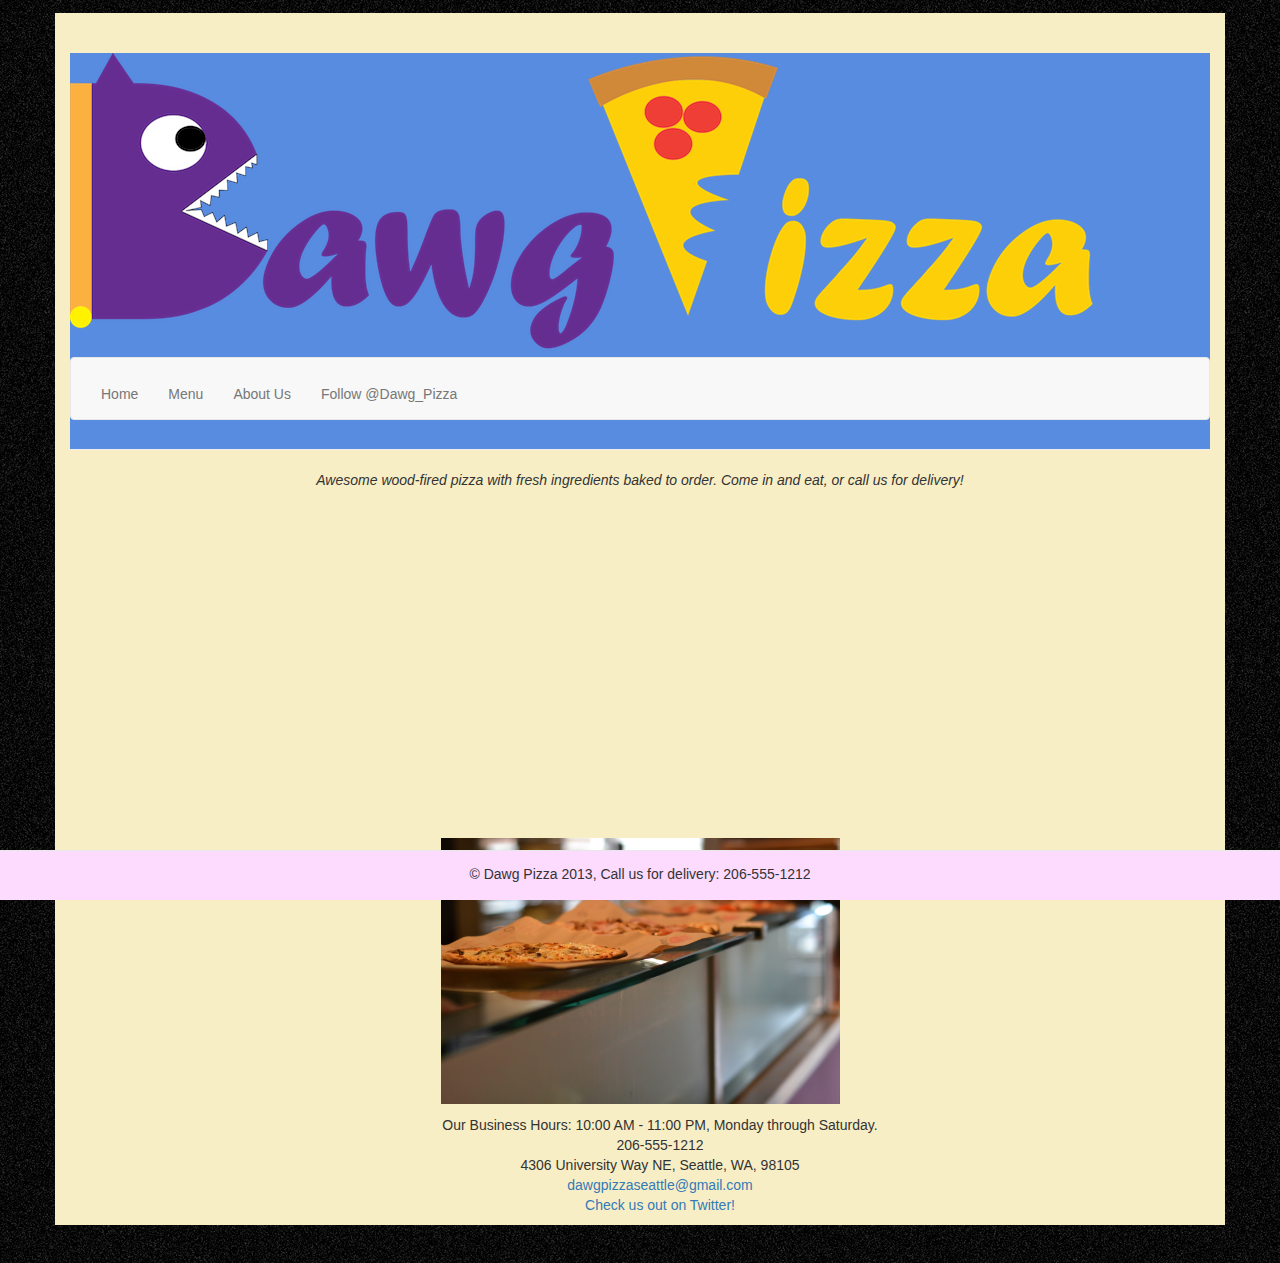
<file: index.html>
<!doctype html>
<!--
William Smyth May
2013-10-24
This is the Dawg Pizza 2.0 Home Page
Fully mobile compatible.
-->
<html>
<head>
    <meta charset="UTF-8">
    <meta name="author" content="wsmay1">
    <meta name="viewport" content="width=device-width, initial-scale=1.0"> 
    <link rel="shortcut icon" href="img/logo.png">
    <title>Dawg Pizza</title>
    
    <!-- hot link to Bootstrap stylesheet -->
    <link rel="stylesheet" href="https://netdna.bootstrapcdn.com/bootstrap/3.0.0/css/bootstrap.min.css">

    <!-- Override Style Sheet -->
    <link rel="stylesheet" href="css/styles.css">
</head>
<body>
	<div class="container">
		<div class="page-header">
			<a href="index.html"><img src="img/logo.png" alt="pizzaLogo" id="logo"></a>
			<nav class="navbar navbar-default" role="navigation">
				<div class="navbar-header">
					<button type="button" class="navbar-toggle" data-toggle="collapse" data-target=".navbar-ex1-collapse">
						<span class="sr-only">Toggle navigation</span>
						<span class="icon-bar"></span>
						<span class="icon-bar"></span>
						<span class="icon-bar"></span>
						<span class="icon-bar"></span>
					</button>
				</div>
				<div class="collapse navbar-collapse navbar-ex1-collapse">
					<ul class="nav navbar-nav">
						<li><a href="index.html">Home</a></li>
						<li><a href="menu.html">Menu</a></li>
						<li><a href="about.html">About Us</a></li>
						<li><a href="https://twitter.com/Dawg_Pizza" class="twitter-follow-button" data-show-count="false">Follow @Dawg_Pizza</a>
							<script>!function(d,s,id){var js,fjs=d.getElementsByTagName(s)[0],p=/^http:/.test(d.location)?'http':'https';if(!d.getElementById(id)){js=d.createElement(s);js.id=id;js.src=p+'://platform.twitter.com/widgets.js';fjs.parentNode.insertBefore(js,fjs);}}(document, 'script', 'twitter-wjs');</script>
						</li>
					</ul>
				</div>
			</nav>
		</div>
		<p class="center"><em>Awesome wood-fired pizza with fresh ingredients baked to order. Come in and eat, or call us for delivery!</em></p>
		<iframe width="420" height="315" src="//www.youtube.com/embed/HWL__9yDu8I" allowfullscreen></iframe>
		<img src="img/pizza.jpg" alt="pizza" class="pizzaPic">
		<ul class="center">
			<li>Our Business Hours: 10:00 AM - 11:00 PM, Monday through Saturday.</li>
			<li>206-555-1212</li>
			<li>4306 University Way NE, Seattle, WA, 98105</li>
			<li><a href="mailto:dawgpizzaseattle@gmail.com">dawgpizzaseattle@gmail.com</a></li>
			<li><a href="http://www.twitter.com/DawgPizzaSea" id="twitter">Check us out on Twitter!</a></li>
		</ul>
		<div class="navbar navbar-default navbar-fixed-bottom center">
			<p>&copy; Dawg Pizza 2013, Call us for delivery: 206-555-1212</p>
		</div>
	</div>
	<!-- hot links to Bootstrap JavaScript and jQuery (required by Bootstrap) -->
	<script src="https://ajax.googleapis.com/ajax/libs/jquery/1.10.2/jquery.min.js"></script>
	<script src="https://netdna.bootstrapcdn.com/bootstrap/3.0.0/js/bootstrap.min.js"></script>
</body>
</html>
</file>
<file: css/styles.css>
/*
William Smyth May
2013-10-24
This is the CSS style sheet for assignment 2.
These are overrides for the bootstrap framework
*/
.center {
	text-align: center;
}

iframe, .pizzaPic {
	margin: 0 auto;
	display: block;
}

iframe {
	border: 0;
}

ul li {
	list-style-type: none;
}

ul {
	padding-top: 1%;
}

#logo, #menu {
	max-width: 100%;
	height: auto;
	width: auto;
}

#menu {
	padding-bottom: 1%;
}

.pizzaPic {
	height: auto;
	width: auto;
	max-width: 35%;
	padding-top: 2%;
}

body {
	background-image: url(../img/background.jpg);
}

.container {
	background-color: white;
	margin-top: 1%;
	margin-bottom: 3%;
	background-color: #F7EEC6;
}

.navbar-fixed-bottom p {
	margin-top: 1%;
}

.navbar-fixed-bottom {
	background-color: #FCDBFF;
	margin-top: 1%;
}

/*Disables footer on mobile devices to avoid text being covered */
@media screen and (max-width: 767px) {
	.navbar-fixed-bottom {
		display: none;
	}
}

.page-header {
	background-color: #588CE0;
}

.oven {
	width: 30%;
	padding: 2%;
	margin: 0 auto;
}
</file>
